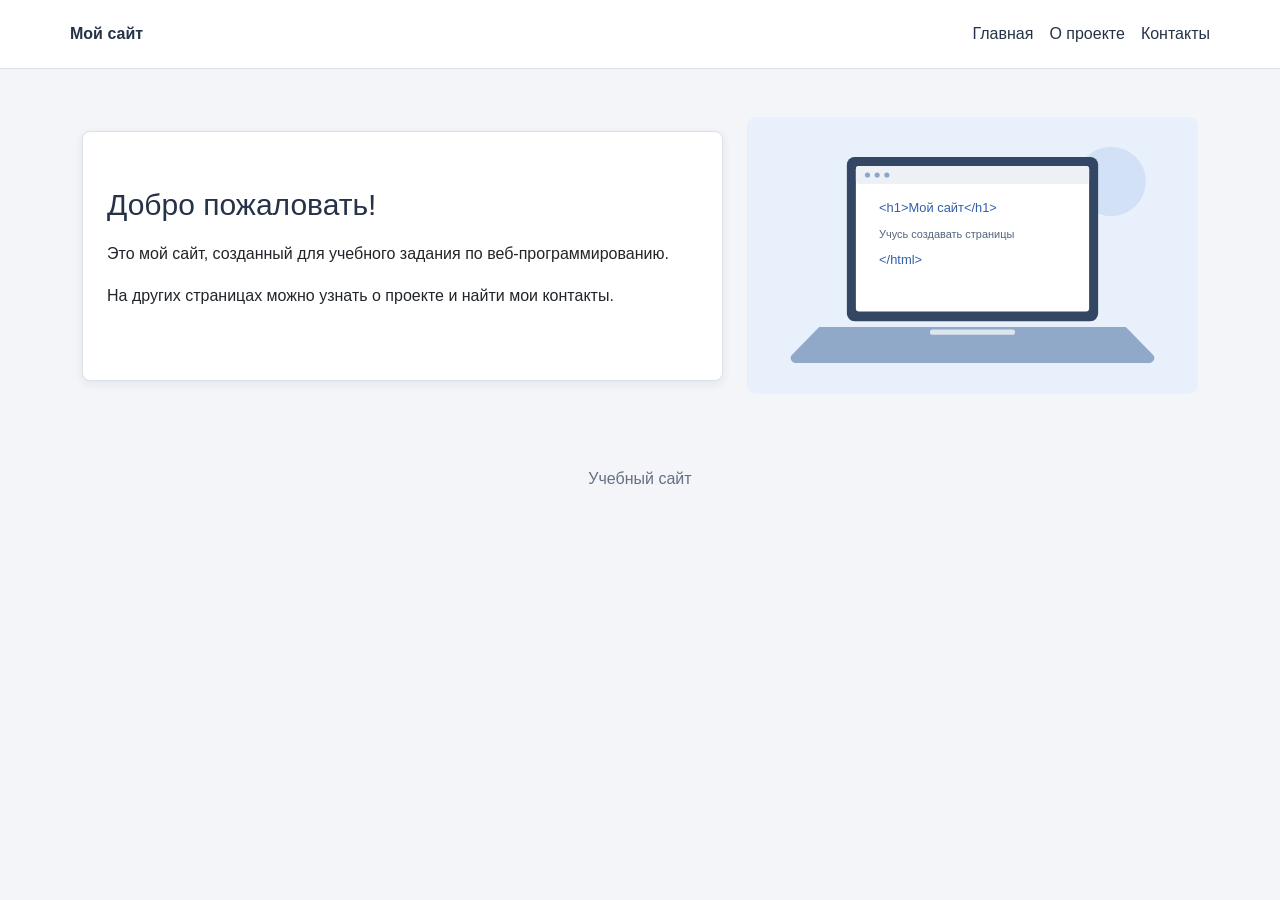
<file: index.html>
<!doctype html>
<html lang="ru">
<head>
  <meta charset="UTF-8">
  <meta name="viewport" content="width=device-width, initial-scale=1.0">
  <title>Мой сайт</title>
  <link href="https://cdn.jsdelivr.net/npm/bootstrap@5.3.8/dist/css/bootstrap.min.css" rel="stylesheet" integrity="sha384-sRIl4kxILFvY47J16cr9ZwB07vP4J8+LH7qKQnuqkuIAvNWLzeN8tE5YBujZqJLB" crossorigin="anonymous">
  <link rel="stylesheet" href="style.css">
</head>
<body>
<header>
  <nav class="navbar container" aria-label="Основная навигация">
    <a class="site-name" href="index.html">Мой сайт</a>
    <ul class="navbar-nav flex-row gap-3">
      <li class="nav-item"><a class="nav-link" href="index.html">Главная</a></li>
      <li class="nav-item"><a class="nav-link" href="about.html">О проекте</a></li>
      <li class="nav-item"><a class="nav-link" href="contacts.html">Контакты</a></li>
    </ul>
  </nav>
</header>
<main class="container my-5">
  <div class="row align-items-center g-4">
    <section class="col-md-7">
      <div class="card p-4 home-card">
        <h1>Добро пожаловать!</h1>
        <p>Это мой сайт, созданный для учебного задания по веб-программированию.</p>
        <p>На других страницах можно узнать о проекте и найти мои контакты.</p>
      </div>
    </section>
    <div class="col-md-5">
      <img src="img/illustration.svg" class="img-fluid rounded" alt="Ноутбук с примером HTML-кода">
    </div>
  </div>
</main>
<footer class="container text-center py-4">Учебный сайт</footer>
</body>
</html>
</file>
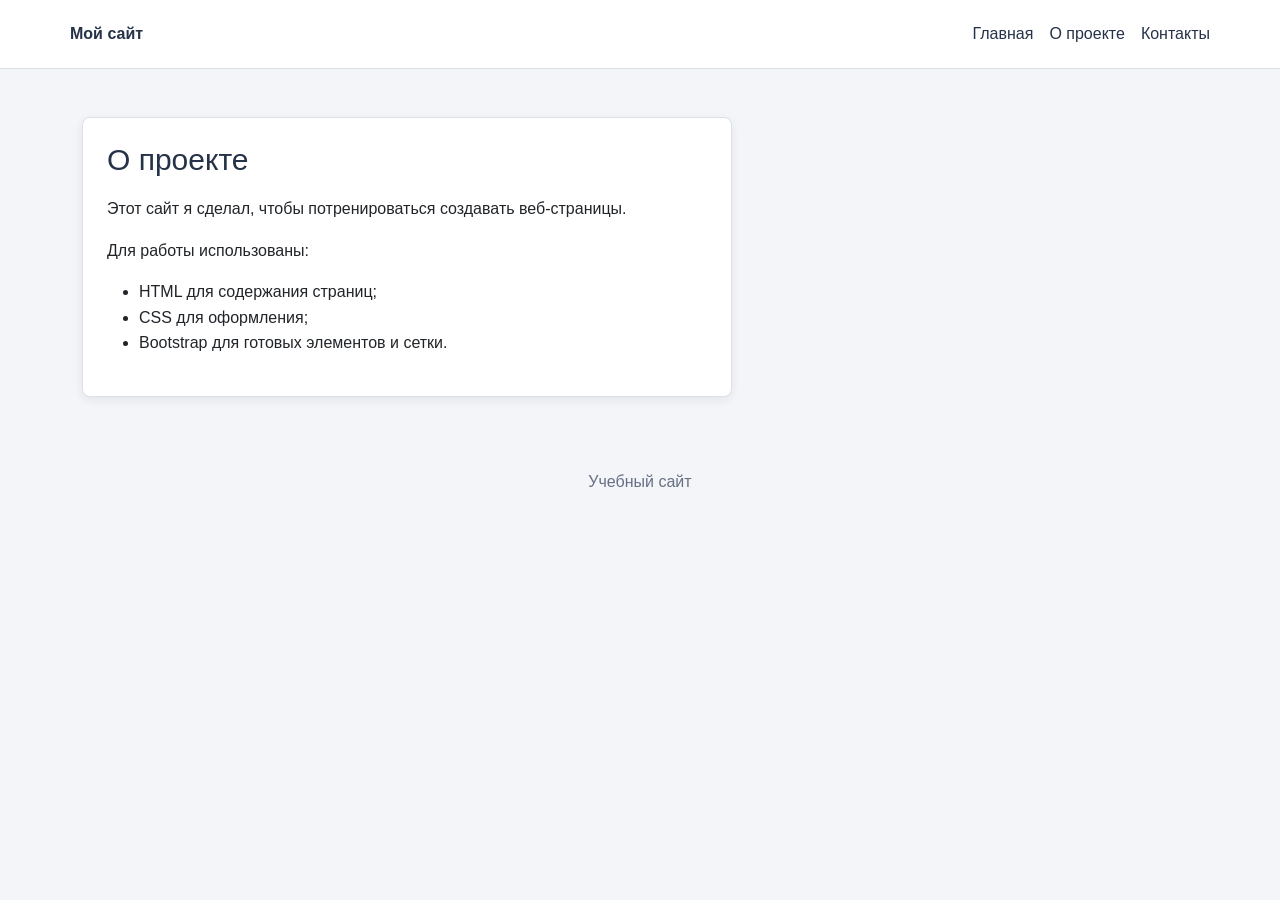
<file: about.html>
<!doctype html>
<html lang="ru">
<head>
  <meta charset="UTF-8">
  <meta name="viewport" content="width=device-width, initial-scale=1.0">
  <title>О проекте — Мой сайт</title>
  <link href="https://cdn.jsdelivr.net/npm/bootstrap@5.3.8/dist/css/bootstrap.min.css" rel="stylesheet" integrity="sha384-sRIl4kxILFvY47J16cr9ZwB07vP4J8+LH7qKQnuqkuIAvNWLzeN8tE5YBujZqJLB" crossorigin="anonymous">
  <link rel="stylesheet" href="style.css">
</head>
<body>
<header>
  <nav class="navbar container" aria-label="Основная навигация">
    <a class="site-name" href="index.html">Мой сайт</a>
    <ul class="navbar-nav flex-row gap-3">
      <li class="nav-item"><a class="nav-link" href="index.html">Главная</a></li>
      <li class="nav-item"><a class="nav-link" href="about.html">О проекте</a></li>
      <li class="nav-item"><a class="nav-link" href="contacts.html">Контакты</a></li>
    </ul>
  </nav>
</header>
<main class="container my-5">
  <section class="card p-4 about-card">
    <h1>О проекте</h1>
    <p>Этот сайт я сделал, чтобы потренироваться создавать веб-страницы.</p>
    <p>Для работы использованы:</p>
    <ul>
      <li>HTML для содержания страниц;</li>
      <li>CSS для оформления;</li>
      <li>Bootstrap для готовых элементов и сетки.</li>
    </ul>
  </section>
</main>
<footer class="container text-center py-4">Учебный сайт</footer>
</body>
</html>
</file>
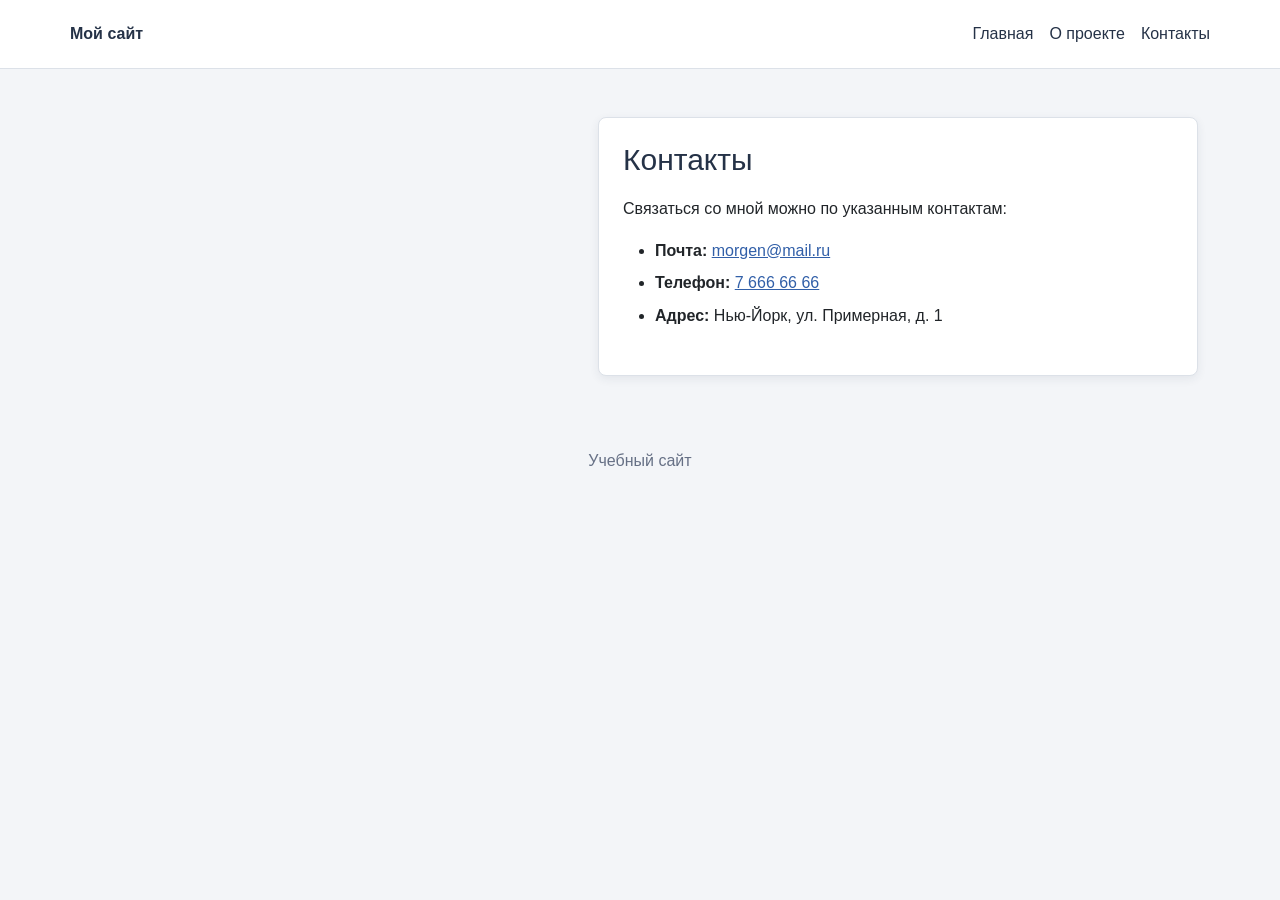
<file: contacts.html>
<!doctype html>
<html lang="ru">
<head>
  <meta charset="UTF-8">
  <meta name="viewport" content="width=device-width, initial-scale=1.0">
  <title>Контакты — Мой сайт</title>
  <link href="https://cdn.jsdelivr.net/npm/bootstrap@5.3.8/dist/css/bootstrap.min.css" rel="stylesheet" integrity="sha384-sRIl4kxILFvY47J16cr9ZwB07vP4J8+LH7qKQnuqkuIAvNWLzeN8tE5YBujZqJLB" crossorigin="anonymous">
  <link rel="stylesheet" href="style.css">
</head>
<body>
<header>
  <nav class="navbar container" aria-label="Основная навигация">
    <a class="site-name" href="index.html">Мой сайт</a>
    <ul class="navbar-nav flex-row gap-3">
      <li class="nav-item"><a class="nav-link" href="index.html">Главная</a></li>
      <li class="nav-item"><a class="nav-link" href="about.html">О проекте</a></li>
      <li class="nav-item"><a class="nav-link" href="contacts.html">Контакты</a></li>
    </ul>
  </nav>
</header>
<main class="container my-5">
  <section class="card p-4 contacts-card">
    <h1>Контакты</h1>
    <p>Связаться со мной можно по указанным контактам:</p>
    <ul>
      <li><strong>Почта:</strong> <a href="mailto:morgen@mail.ru">morgen@mail.ru</a></li>
      <li><strong>Телефон:</strong> <a href="tel:+76666666">7 666 66 66</a></li>
      <li><strong>Адрес:</strong> Нью-Йорк, ул. Примерная, д. 1</li>
    </ul>
  </section>
</main>
<footer class="container text-center py-4">Учебный сайт</footer>
</body>
</html>
</file>
<file: style.css>
body {
  margin: 0;
  background: #f3f5f8;
  color: #253247;
  font-family: Arial, sans-serif;
  line-height: 1.6;
}

header {
  background: #fff;
  border-bottom: 1px solid #dce1e8;
}

.navbar {
  min-height: 68px;
  display: flex;
  justify-content: space-between;
}

.site-name {
  color: #253247;
  font-weight: bold;
  text-decoration: none;
}

.navbar-nav {
  flex-direction: row;
}

.nav-link {
  color: #253247;
}

.nav-link:hover {
  color: #315fa8;
  text-decoration: underline;
}

.card {
  border: 1px solid #dce1e8;
  border-radius: 8px;
  background: #fff;
  box-shadow: 0 3px 10px rgba(37, 50, 71, 0.08);
}

.home-card {
  min-height: 250px;
  display: flex;
  justify-content: center;
}

h1 {
  margin-bottom: 18px;
  color: #253247;
  font-size: 30px;
}

.about-card {
  max-width: 650px;
}

.contacts-card {
  max-width: 600px;
  margin-left: auto;
}

.contacts-card li {
  margin-bottom: 7px;
}

.contacts-card a {
  color: #315fa8;
}

img {
  border-radius: 8px;
}

footer {
  color: #667085;
}

@media (max-width: 600px) {
  .navbar {
    align-items: flex-start;
    flex-direction: column;
    padding-top: 10px;
  }

  .navbar-nav {
    gap: 12px !important;
  }

  .home-card {
    min-height: 0;
  }
}
</file>
